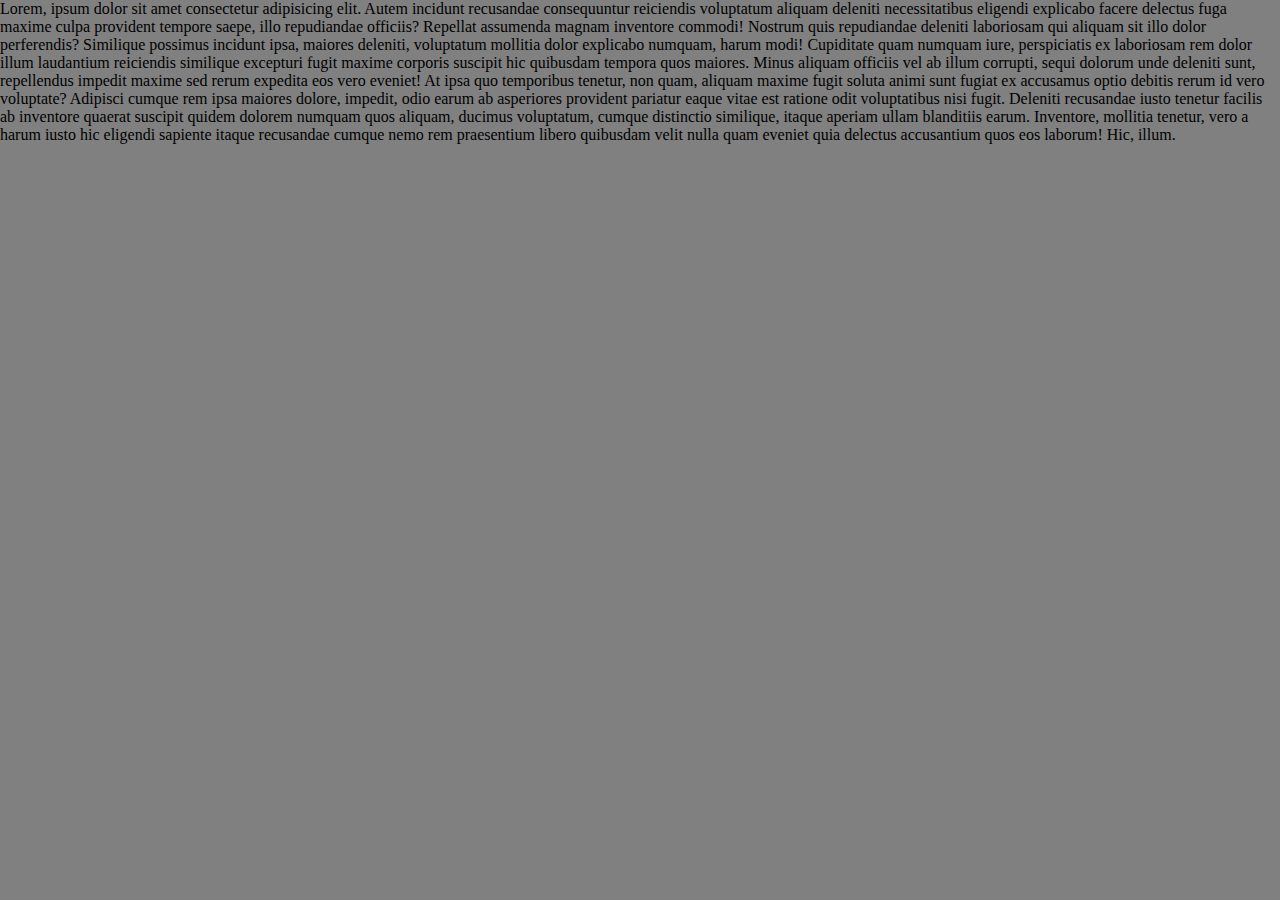
<file: html_and_css_basics/index.html>
<!DOCTYPE html>
<html lang="en">
<head>
    <meta charset="UTF-8">
    <meta name="viewport" content="width=device-width, initial-scale=1.0">
    <link rel="stylesheet" href="index.css">
    <title>Document</title>

</head>
<body>
    <div>
        Lorem, ipsum dolor sit amet consectetur adipisicing elit. Autem incidunt recusandae consequuntur reiciendis voluptatum aliquam deleniti necessitatibus eligendi explicabo facere delectus fuga maxime culpa provident tempore saepe, illo repudiandae officiis? Repellat assumenda magnam inventore commodi! Nostrum quis repudiandae deleniti laboriosam qui aliquam sit illo dolor perferendis? Similique possimus incidunt ipsa, maiores deleniti, voluptatum mollitia dolor explicabo numquam, harum modi! Cupiditate quam numquam iure, perspiciatis ex laboriosam rem dolor illum laudantium reiciendis similique excepturi fugit maxime corporis suscipit hic quibusdam tempora quos maiores. Minus aliquam officiis vel ab illum corrupti, sequi dolorum unde deleniti sunt, repellendus impedit maxime sed rerum expedita eos vero eveniet! At ipsa quo temporibus tenetur, non quam, aliquam maxime fugit soluta animi sunt fugiat ex accusamus optio debitis rerum id vero voluptate? Adipisci cumque rem ipsa maiores dolore, impedit, odio earum ab asperiores provident pariatur eaque vitae est ratione odit voluptatibus nisi fugit. Deleniti recusandae iusto tenetur facilis ab inventore quaerat suscipit quidem dolorem numquam quos aliquam, ducimus voluptatum, cumque distinctio similique, itaque aperiam ullam blanditiis earum. Inventore, mollitia tenetur, vero a harum iusto hic eligendi sapiente itaque recusandae cumque nemo rem praesentium libero quibusdam velit nulla quam eveniet quia delectus accusantium quos eos laborum! Hic, illum.
    </div>
</body>
</html>
</file>
<file: html_and_css_basics/index.css>
*{
    box-sizing: border-box;
    margin: 0;
    padding: 0;
}

body{
    background-color: grey;
}
</file>
